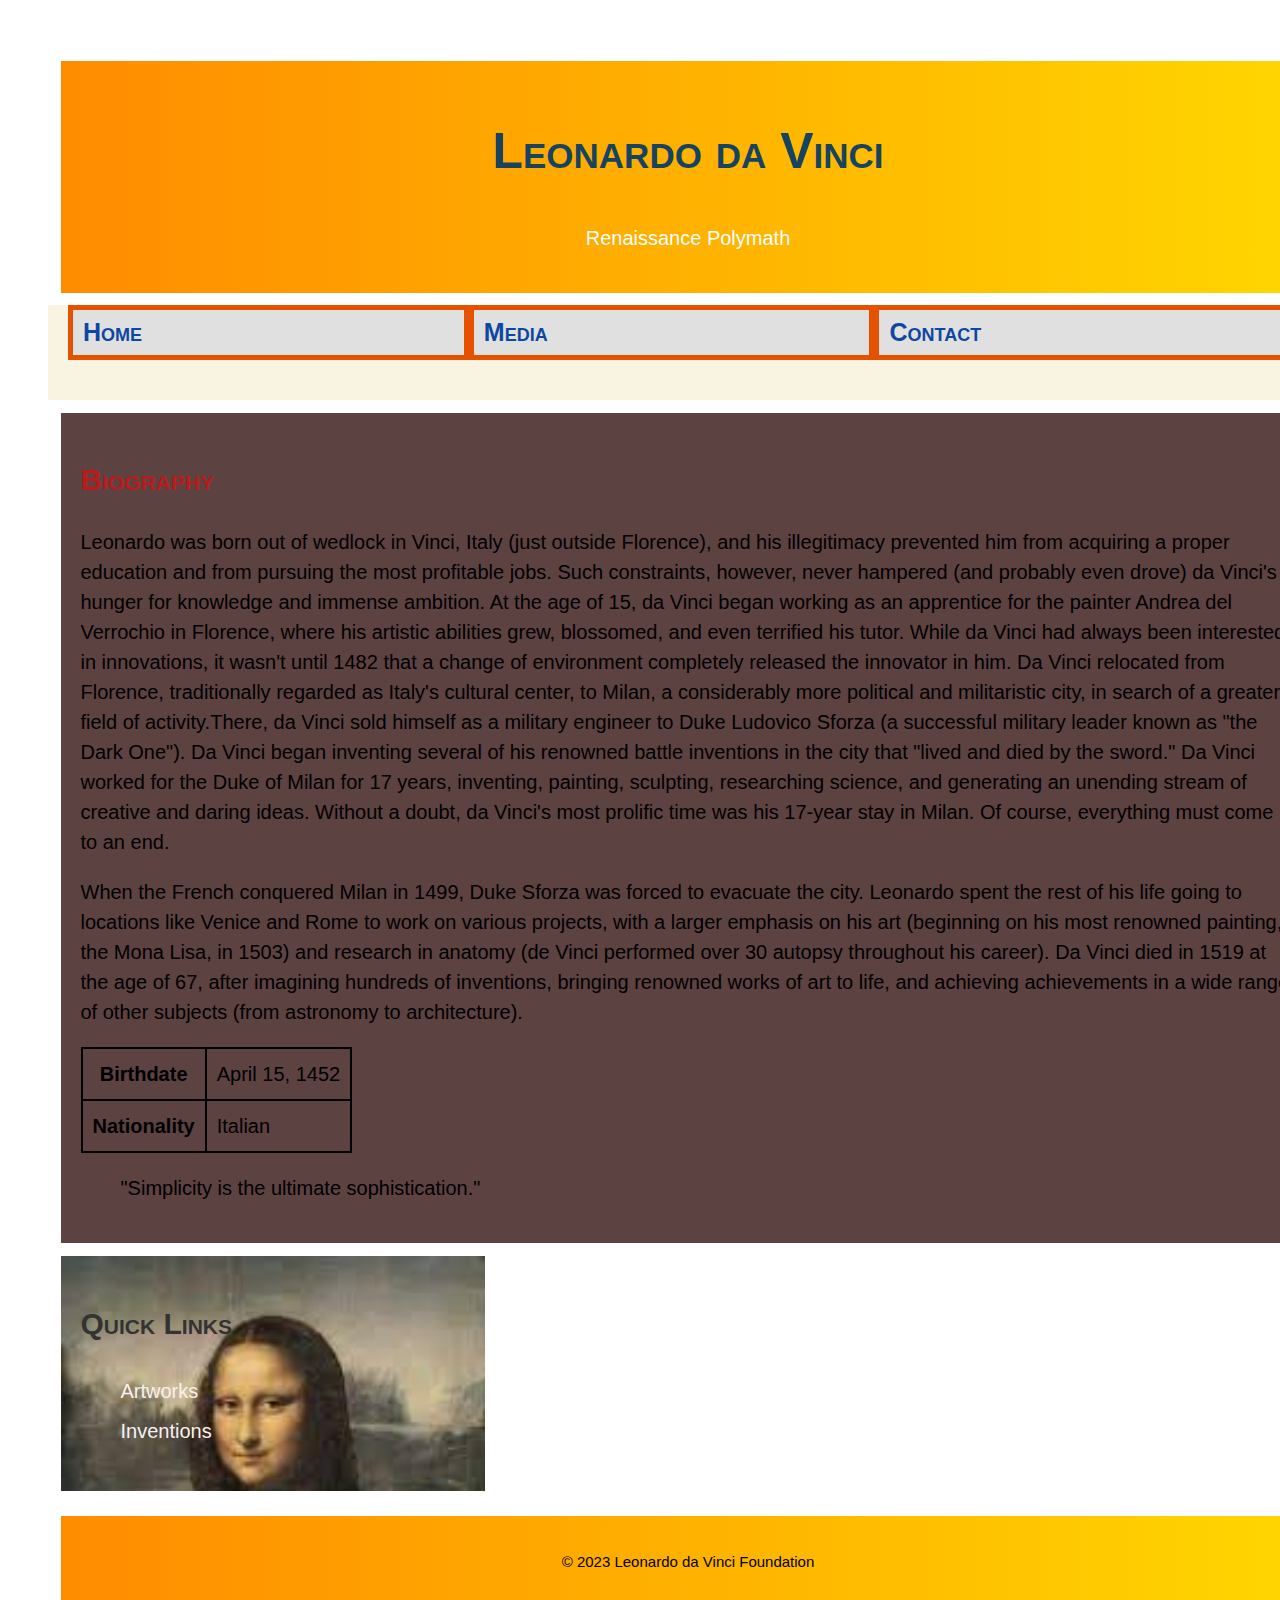
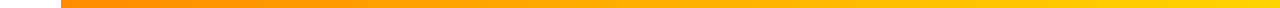
<file: index.html>
<!DOCTYPE html>
<html lang="en">
  <head>
    <meta charset="UTF-8" />
    <meta name="viewport" content="width=device-width, initial-scale=1.0" />
    <link rel="stylesheet" href="css/main.css" />
    <title>Leonardo da Vinci - Biography</title>
  </head>

  <body>
    <header class="structural">
      <h1>Leonardo da Vinci</h1>
      <p>Renaissance Polymath</p>
    </header>

    <nav class="menu">
      <ul>
        <li><a href="index.html">Home</a></li>
        <li class="dropdown">
          <a href="#">Media</a>
          <ul class="sub-menu">
            <li><a href="gallery.html">Gallery</a></li>
            <li><a href="media.html">Video</a></li>
          </ul>
        </li>
        <li><a href="contact.html">Contact</a></li>
      </ul>
    </nav>
    <section>
      <main class="structural">
        <h2>Biography</h2>
        <p id="para1">
          Leonardo was born out of wedlock in Vinci, Italy (just outside
          Florence), and his illegitimacy prevented him from acquiring a proper
          education and from pursuing the most profitable jobs. Such
          constraints, however, never hampered (and probably even drove) da
          Vinci's hunger for knowledge and immense ambition. At the age of 15,
          da Vinci began working as an apprentice for the painter Andrea del
          Verrochio in Florence, where his artistic abilities grew, blossomed,
          and even terrified his tutor. While da Vinci had always been
          interested in innovations, it wasn't until 1482 that a change of
          environment completely released the innovator in him. Da Vinci
          relocated from Florence, traditionally regarded as Italy's cultural
          center, to Milan, a considerably more political and militaristic city,
          in search of a greater field of activity.There, da Vinci sold himself
          as a military engineer to Duke Ludovico Sforza (a successful military
          leader known as "the Dark One"). Da Vinci began inventing several of
          his renowned battle inventions in the city that "lived and died by the
          sword." Da Vinci worked for the Duke of Milan for 17 years, inventing,
          painting, sculpting, researching science, and generating an unending
          stream of creative and daring ideas. Without a doubt, da Vinci's most
          prolific time was his 17-year stay in Milan. Of course, everything
          must come to an end.
        </p>
        <p id="para1">
          When the French conquered Milan in 1499, Duke Sforza was forced to
          evacuate the city. Leonardo spent the rest of his life going to
          locations like Venice and Rome to work on various projects, with a
          larger emphasis on his art (beginning on his most renowned painting,
          the Mona Lisa, in 1503) and research in anatomy (de Vinci performed
          over 30 autopsy throughout his career). Da Vinci died in 1519 at the
          age of 67, after imagining hundreds of inventions, bringing renowned
          works of art to life, and achieving achievements in a wide range of
          other subjects (from astronomy to architecture).
        </p>

        <table>
          <tr>
            <th>Birthdate</th>
            <td>April 15, 1452</td>
          </tr>
          <tr>
            <th>Nationality</th>
            <td>Italian</td>
          </tr>
        </table>

        <blockquote>
          <p>"Simplicity is the ultimate sophistication."</p>
        </blockquote>
      </main>
      <aside class="structural">
        <h2>Quick Links</h2>
        <ul>
          <li>
            <a
              href="https://www.wikiart.org/en/leonardo-da-vinci/all-works#!#filterName:all-paintings-chronologically,resultType:masonry"
              target="_blank"
              >Artworks</a
            >
          </li>
          <li>
            <a
              href="https://www.da-vinci-inventions.com/davinci-inventions"
              target="_blank"
              >Inventions</a
            >
          </li>
        </ul>
      </aside>
    </section>

    <footer class="structural">
      <p>&copy; 2023 Leonardo da Vinci Foundation</p>
      <!--Created by Favour Adesiyan - Fadesiyan@conestogac.on.ca-->
    </footer>
  </body>
</html>
</file>
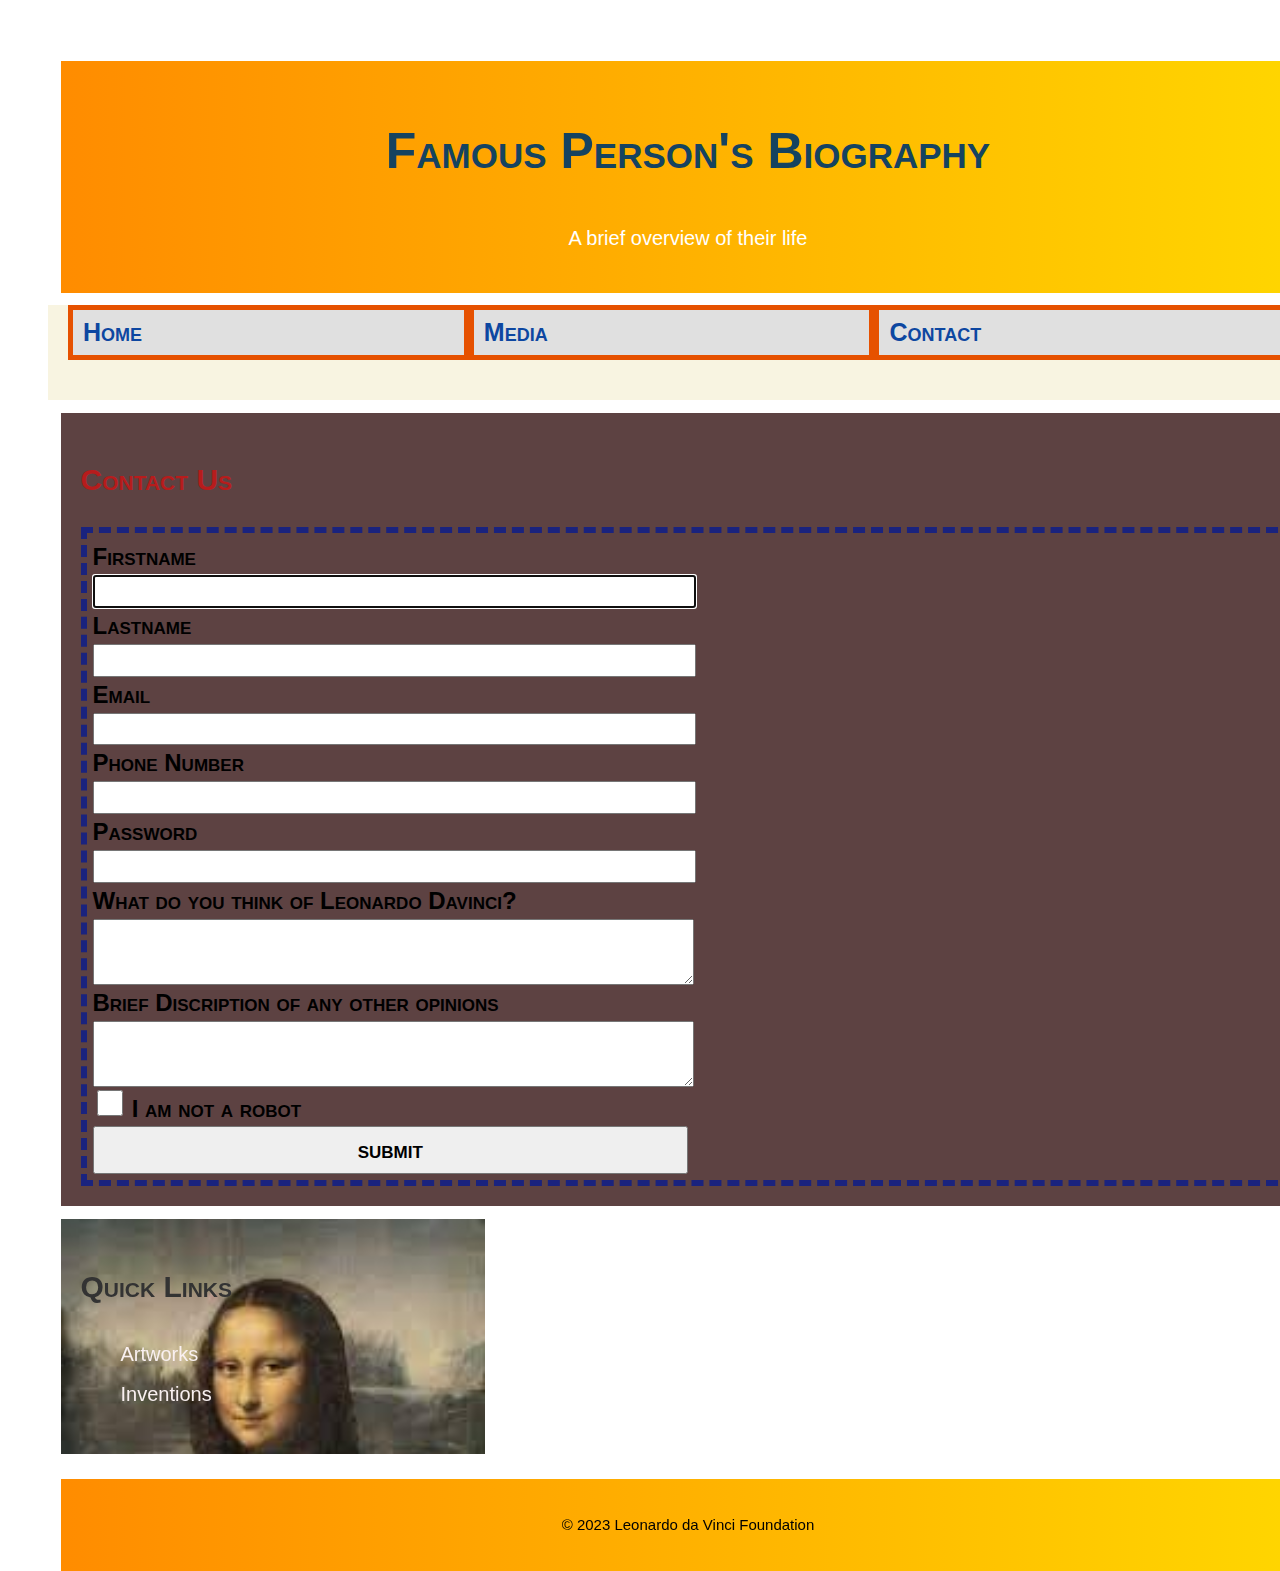
<file: contact.html>
<!DOCTYPE html>
<html lang="en">
  <head>
    <meta charset="UTF-8" />
    <meta name="viewport" content="width=device-width, initial-scale=1.0" />
    <link rel="stylesheet" href="css/main.css" />
    <title>Famous Person's Biography</title>
  </head>

  <body>
    <header class="structural">
      <h1>Famous Person's Biography</h1>
      <p>A brief overview of their life</p>
    </header>

    <nav class="menu">
      <ul>
        <li><a href="index.html">Home</a></li>
        <li class="dropdown">
          <a href="#">Media</a>
          <ul class="sub-menu">
            <li><a href="gallery.html">Gallery</a></li>
            <li><a href="media.html">Video</a></li>
          </ul>
        </li>
        <li><a href="contact.html">Contact</a></li>
      </ul>
    </nav>

    <section>
      <main class="structural">
        <h2>Contact Us</h2>
        <form>
          <div>
            <label for="firstname">Firstname</label>
            <input
              type="text"
              id="firstname"
              name="lastname"
              required
              autofocus
            />
          </div>
          <div>
            <label for="lastname">Lastname</label>
            <input
              type="text"
              id="firstname"
              name="lastname"
              required
              autofocus
            />
          </div>
          <div>
            <label for="email">Email</label>
            <input type="email" id="email" name="email" required />
          </div>
          <div>
            <label for="Phone">Phone Number</label>
            <input
              type="tel"
              id="phone"
              name="phone"
              pattern="[0-9]{3}-[0-9]{3}-[0-9]{4}"
              required
            />
          </div>
          <div>
            <label for="password">Password</label>
            <input type="password" id="password" name="password" required />
          </div>

          <div>
            <label for="help">What do you think of Leonardo Davinci?</label
            ><br />
            <textarea id="comment" name="comment" rows="4" required></textarea>
          </div>
          <div>
            <label for="comment">Brief Discription of any other opinions</label>
            <textarea id="comment" name="comment" rows="4" required></textarea>
          </div>
          <div>
            <input
              type="checkbox"
              name="human"
              id="human"
              value="human"
              required
            />
            <label for="human"> I am not a robot</label>
          </div>
          <div>
            <input type="submit" id="submit" value="submit" />
          </div>
        </form>
      </main>

      <aside class="structural">
        <h2>Quick Links</h2>
        <ul>
          <li>
            <a
              href="https://www.wikiart.org/en/leonardo-da-vinci/all-works#!#filterName:all-paintings-chronologically,resultType:masonry"
              target="_blank"
              >Artworks</a
            >
          </li>
          <li>
            <a
              href="https://www.da-vinci-inventions.com/davinci-inventions"
              target="_blank"
              >Inventions</a
            >
          </li>
        </ul>
      </aside>
    </section>

    <!-- Footer -->
    <footer class="structural">
      <p>&copy; 2023 Leonardo da Vinci Foundation</p>
      <!--Created by Favour Adesiyan - Fadesiyan@conestogac.on.ca-->
    </footer>
  </body>
</html>
</file>
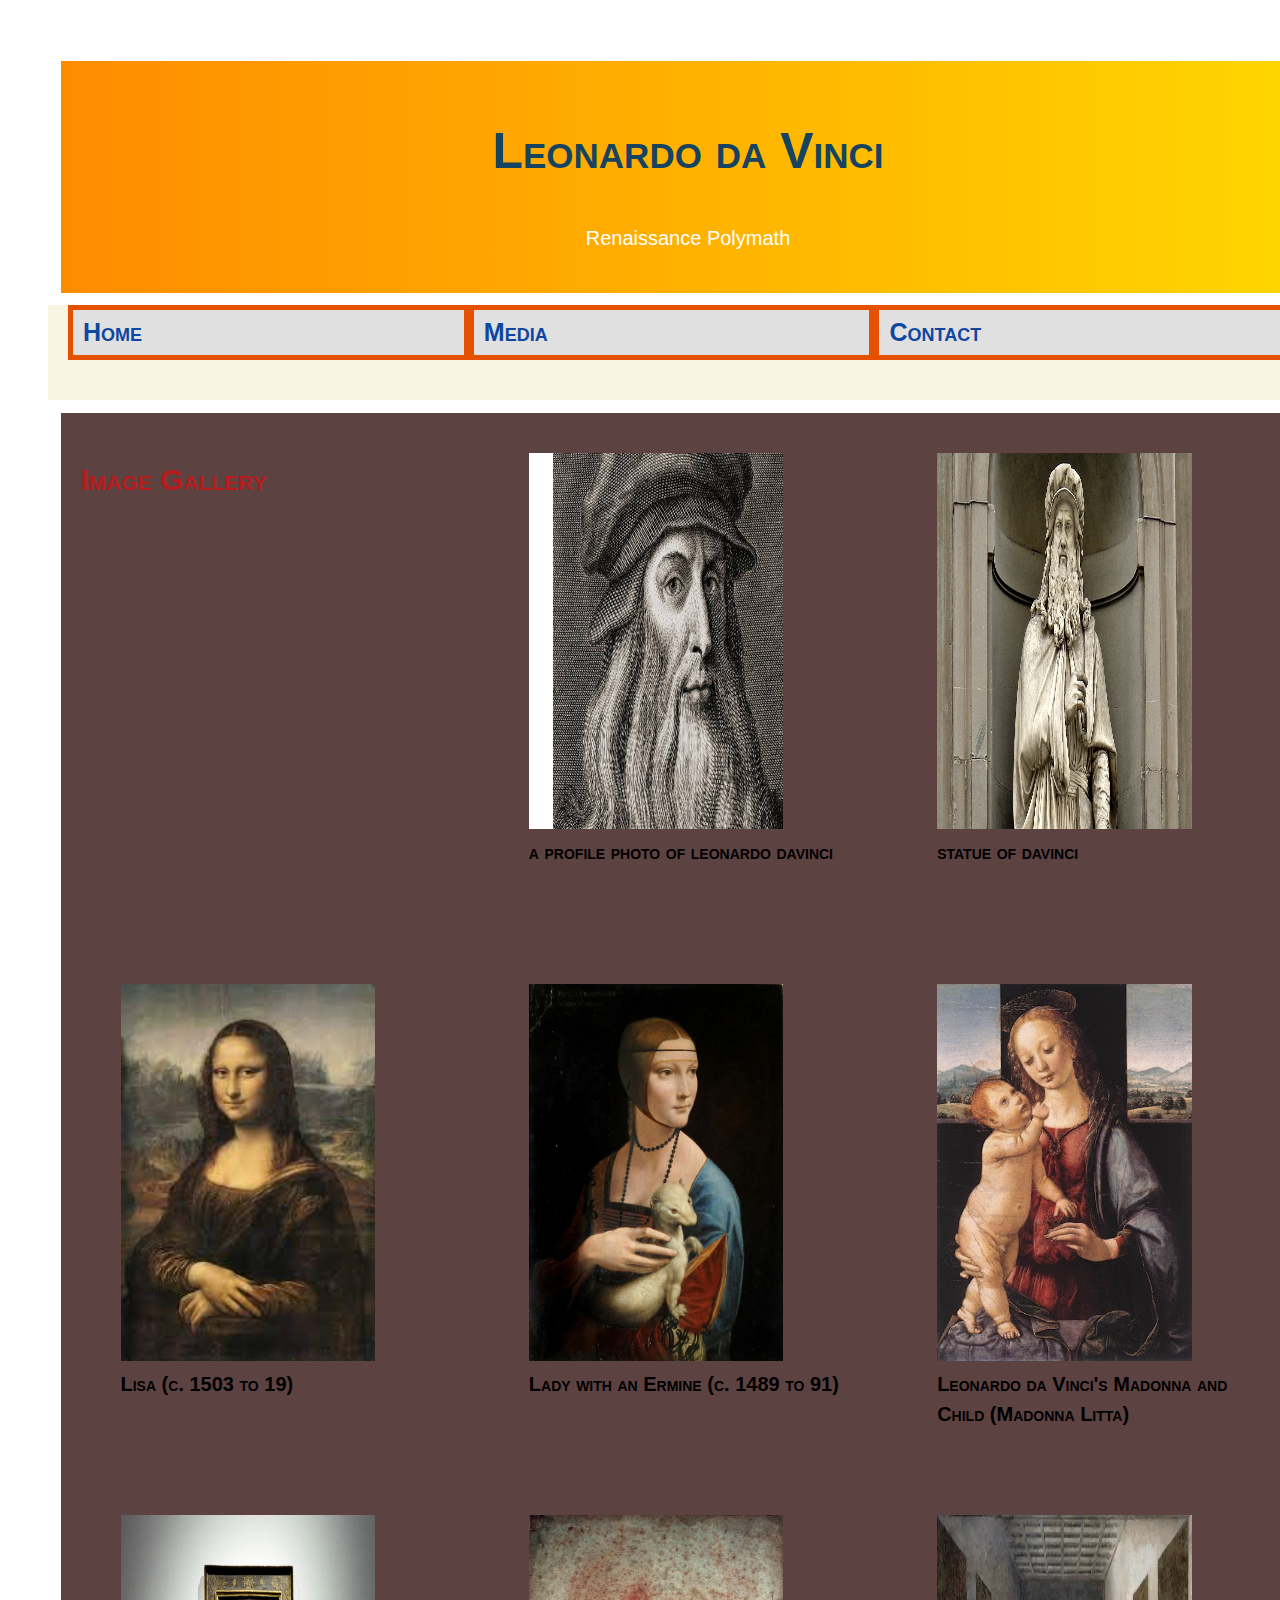
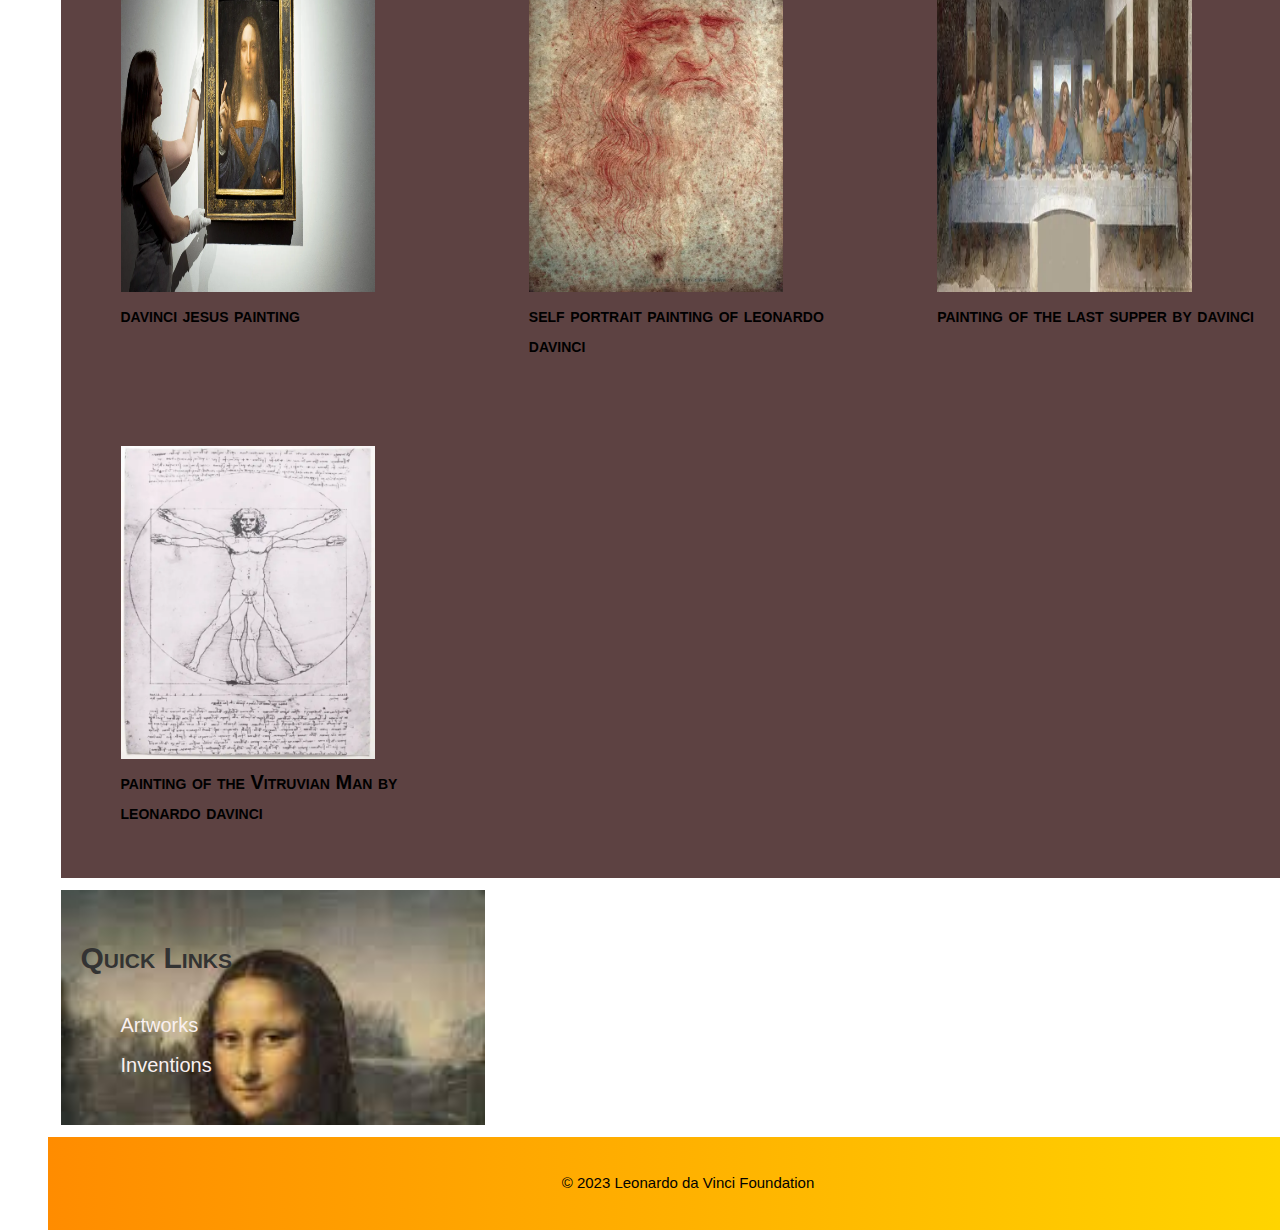
<file: gallery.html>
<!DOCTYPE html>
<html lang="en">
  <head>
    <meta charset="UTF-8" />
    <meta name="viewport" content="width=device-width, initial-scale=1.0" />
    <link rel="stylesheet" href="css/main.css" />
    <title>Leonardo da Vinci - Biography</title>
  </head>

  <body>
    <header class="structural">
      <h1>Leonardo da Vinci</h1>
      <p>Renaissance Polymath</p>
    </header>
    <nav class="menu">
      <ul>
        <li><a href="index.html">Home</a></li>
        <li class="dropdown">
          <a href="#">Media</a>
          <ul class="sub-menu">
            <li><a href="gallery.html">Gallery</a></li>
            <li><a href="media.html">Video</a></li>
          </ul>
        </li>
        <li><a href="contact.html">Contact</a></li>
      </ul>
    </nav>

    <section>
      <main class="structural" id="gallery">
        <h2>Image Gallery</h2>

        <figure>
          <img
            src="./images/davinci.jpeg"
            alt="a profile photo of leonardo davinci"
          />
          <figcaption>a profile photo of leonardo davinci</figcaption>
        </figure>
        <figure>
          <img src="./images/img2.jpg" alt="statue of davinci" />
          <figcaption>statue of davinci</figcaption>
        </figure>
        <figure>
          <img
            src="./images/aside-background.jpeg"
            alt="Image of davinci's most famous painting, The Mona Lisa"
          />
          <figcaption>Lisa (c. 1503 to 19)</figcaption>
        </figure>
        <figure>
          <img
            src="./images/img3.webp"
            alt="a popular painting of leonardo davinci"
          />
          <figcaption>Lady with an Ermine (c. 1489 to 91)</figcaption>
        </figure>
        <figure>
          <img
            src="./images/image5.jpg"
            alt="a popular painting of leonardo davinci"
          />
          <figcaption>
            Leonardo da Vinci's Madonna and Child (Madonna Litta)
          </figcaption>
        </figure>
        <figure>
          <img
            src="./images/img6.webp"
            alt="a popular painting of leonardo davinci"
          />
          <figcaption>davinci jesus painting</figcaption>
        </figure>
        <figure>
          <img
            src="./images/self portrait.webp"
            alt="a popular self portrait painting of leonardo davinci"
          />
          <figcaption>self portrait painting of leonardo davinci</figcaption>
        </figure>
        <figure>
          <img
            src="./images/the last supper.webp"
            alt="a popular painting of the last supper by davinci"
          />
          <figcaption>painting of the last supper by davinci</figcaption>
        </figure>
        <figure>
          <img
            src="./images/vitruvian man (c. 1490).webp"
            alt="a popular painting of the Vitruvian Man by leonardo davinci"
          />
          <figcaption>
            painting of the Vitruvian Man by leonardo davinci
          </figcaption>
        </figure>
      </main>

      <aside class="structural">
        <h2>Quick Links</h2>
        <ul>
          <li>
            <a
              href="https://www.wikiart.org/en/leonardo-da-vinci/all-works#!#filterName:all-paintings-chronologically,resultType:masonry"
              target="_blank"
              >Artworks</a
            >
          </li>
          <li>
            <a
              href="https://www.da-vinci-inventions.com/davinci-inventions"
              target="_blank"
              >Inventions</a
            >
          </li>
        </ul>
      </aside>
    </section>

    <footer>
      <p>&copy; 2023 Leonardo da Vinci Foundation</p>
      <!--Created by Favour Adesiyan - Fadesiyan@conestogac.on.ca-->
    </footer>
  </body>
</html>
</file>
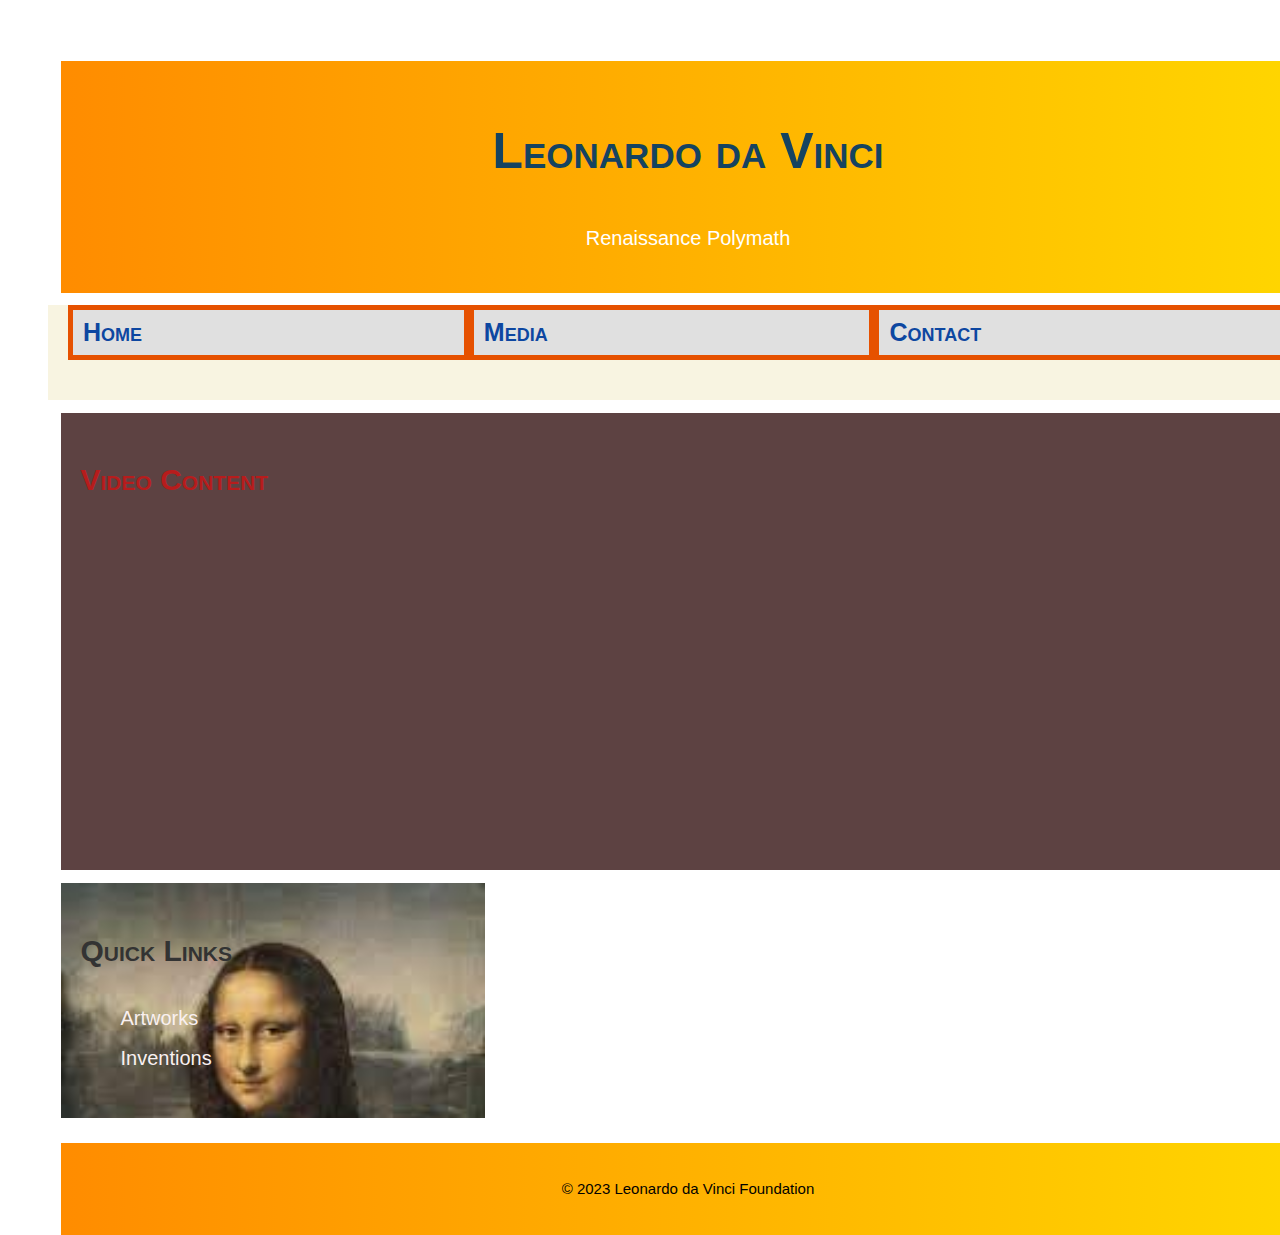
<file: media.html>
<!DOCTYPE html>
<html lang="en">
  <head>
    <meta charset="UTF-8" />
    <meta name="viewport" content="width=device-width, initial-scale=1.0" />
    <link rel="stylesheet" href="css/main.css" />
    <title>Leonardo da Vinci - Biography</title>
  </head>

  <body>
    <!-- Header -->
    <header class="structural">
      <h1>Leonardo da Vinci</h1>
      <p>Renaissance Polymath</p>
    </header>

    <nav class="menu">
      <ul>
        <li><a href="index.html">Home</a></li>
        <li class="dropdown">
          <a href="#">Media</a>
          <ul class="sub-menu">
            <li><a href="gallery.html">Gallery</a></li>
            <li><a href="media.html">Video</a></li>
          </ul>
        </li>
        <li><a href="contact.html">Contact</a></li>
      </ul>
    </nav>
    <section>
      <main class="structural">
        <h2>Video Content</h2>
        <div class="video-container">
          <iframe
            width="560"
            height="315"
            src="https://www.youtube.com/embed/qTF8j7Ov_sU?si=Uv33KZtQYIeVZmEK"
            title="YouTube video player"
            frameborder="0"
            allow="accelerometer; autoplay; clipboard-write; encrypted-media; gyroscope; picture-in-picture; web-share"
            allowfullscreen
          ></iframe>
        </div>
      </main>

      <aside class="structural">
        <h2>Quick Links</h2>
        <ul>
          <li>
            <a
              href="https://www.wikiart.org/en/leonardo-da-vinci/all-works#!#filterName:all-paintings-chronologically,resultType:masonry"
              target="_blank"
              >Artworks</a
            >
          </li>
          <li>
            <a
              href="https://www.da-vinci-inventions.com/davinci-inventions"
              target="_blank"
              >Inventions</a
            >
          </li>
        </ul>
      </aside>
    </section>

    <!-- Footer -->
    <footer class="structural">
      <p>&copy; 2023 Leonardo da Vinci Foundation</p>
      <!--Created by Favour Adesiyan - Fadesiyan@conestogac.on.ca-->
    </footer>
  </body>
</html>
</file>
<file: css/main.css>
html {
  font: normal normal normal 1.25em/1.5 "Verdana", Arial, Helvetica, sans-serif;
}

body {
  font-family: "Arial", sans-serif;
  height: 100vh;
  width: 100vw;
  padding: 2em;
  display: flex;
  flex-direction: column;
}
body > aside {
  grid-area: gridaside;
}
body {
  display: grid;

  column-gap: 0.5rem;
}
h1 {
  color: #154360;
  font-variant: small-caps;
  font-size: 2.5em;
  font-weight: bold;
}

h2 {
  color: #b71c1c;
  font-variant: small-caps;
  font-size: 1.5em;
  font-weight: bold;
}

aside h2 {
  color: #333;
}

nav {
  background-color: #f8f4e1;
  padding: 0 1rem 2rem 1rem;
  text-align: center;
}

nav ul {
  list-style-type: none;
  padding: 0;
  margin: 0;
  display: grid;
  grid-template-areas: "navlink navlink navlink";
}

nav li {
  position: relative;
}

nav ul li {
  display: inline;
  list-style: none;
}

nav ul li a {
  color: #0d47a1;
  font-variant: small-caps;
  font-size: 1.25rem;
  border: 0.2em solid #e65100;
  background-color: #e0e0e0;
  text-decoration: none;
  padding: 0.5rem;
  font-weight: bold;
  display: flex;
}

nav ul li a:hover {
  color: #fff;
  background-color: #d32f2f;
  border: 0.2rem solid #d32f2f;
}

.sub-menu {
  position: absolute;
  z-index: 999;
  text-align: left;
  background-color: #f8f4e1;
  box-shadow: 0 0 0.25rem #4e342e;
  width: 100%;
}

.sub-menu li a {
  color: #0d47a1;
  display: block;
  border: 0.2rem solid #e65100;
  padding: 0.5rem;
}

.sub-menu {
  display: none;
}

nav ul li:hover .sub-menu {
  display: block;
}

footer p {
  color: #020200;
}

header {
  background: linear-gradient(to right, #ff8c00, #ffd700);
  color: #fff;
  text-align: center;
  padding: 1em 0;
}

footer {
  background: linear-gradient(to right, #ff8c00, #ffd700);
  color: #fff;
  text-align: center;
  padding: 1em 0;
  clear: both;
}

footer p {
  font-size: 0.75em;
}

main {
  background-color: #5d4242;
}

aside {
  background: #00bcd4 url("../images/aside-background.jpeg") left top / cover;
  width: 30%;

  background-size: cover;

  padding: 20px;
  margin-top: 20px;
}
aside ul {
  flex: 1 1 30%;
  list-style: circle;
}
aside li,
aside a {
  line-height: 2em;
}

#mainimg {
  width: 50%;
  float: left;
  border: 3px solid #000;
  clip-path: polygon(
    47.75% -6px,
    63.14% 10.59%,
    88.73% 51.49%,
    69.07% 84.46%,
    50% 100%,
    0.37% 101.42%,
    0 50%,
    -0.49% 2.32%
  );
  shape-outside: polygon(50% 0, 100% 50%, 50% 100%, 0 50%);
}

figcaption {
  font-weight: bold;
  font-variant: small-caps;
}

q {
  font-family: cursive;
  font-style: italic;
  font-size: 14px;
}

ul li {
  list-style-type: none;
  line-height: 25px;
}

li > a {
  text-decoration: none;
  color: #f9f0f0;
}

a:hover {
  background-color: #508af5;
}

.structural {
  padding: 1rem;
  margin: 0.625rem;
  border: 0.06rem;
}

#gallery {
  display: grid;
  grid-template-columns: repeat(3, 1fr);
  grid-template-rows: repeat(3, 1fr);
  row-gap: 1rem;
  column-gap: 0.5rem;
}

img {
  width: 80%;
  height: 80%;
}

#imgs {
  display: flex;
  align-items: center;
  justify-content: center;
  background-color: #f0f0f0;
  border: 1px solid #ccc;
  overflow: hidden;
  clip-path: polygon(50% 0%, 100% 25%, 100% 75%, 50% 100%, 0% 75%, 0% 25%);
  shape-outside: polygon(
    0px 0px,
    50.1% 17px,
    63.53% 84.8%,
    68.06% 104.05%,
    1.33% 103.08%
  );
  shape-margin: 1rem;
}

form {
  border: 0.3em dashed #1a237e;
  padding: 0.3em;
}

input[type="text"],
input[type="email"],
input[type="tel"],
input[type="password"],
input[type="submit"],
select,
option {
  display: block;
  width: 50%;
  height: 2em;
}

input[type="radio"],
input[type="checkbox"] {
  height: 2em;
  width: 2em;
}

select,
option,
label,
legend,
input[type="submit"] {
  font-size: 1.2em;
  font-weight: bold;
  font-variant: small-caps;
}

textarea {
  display: block;
  width: 50%;
}

fieldset {
  border: none;
}

#table {
  display: block;
}

table,
th,
td,
tr {
  border: 0.1em solid #000;
  padding: 0.5em;
  align-items: center;
  border-collapse: collapse;
  overflow: hidden;
}

tr {
  border-bottom: 0.1em solid #000;
}

thead th {
  background-color: #e0e0e0;
}

tbody tr:hover {
  background-color: #d7ccc8;
}

tbody td,
tbody th {
  position: relative;
  z-index: 1;
}

tbody th:hover::after {
  content: "";
  position: absolute;
  background-color: #556cd6;
  left: 0;
  top: -5000px;
}

@media (max-width: 800px) {
  html {
    font-size: 14px;
    color: #7fffd4;
  }

  #gallery {
    grid-template-columns: 1fr 1fr;
    grid-template-rows: 1fr 1fr;
  }

  aside {
    background-image: center/cover no-repeat border-box
      url("../images/aside-background.jpeg");
  }
}

@media (max-width: 600px) {
  html {
    font-size: 12px;
    color: #f5f5dc;
  }

  body {
    display: block;
  }

  #gallery {
    grid-template-columns: 1fr;
    grid-template-rows: 1fr;
  }

  aside {
    background-image: url("../images/aside-background.jpeg");
  }

  img {
    width: 90%;
    height: 90%;
  }
}
</file>
